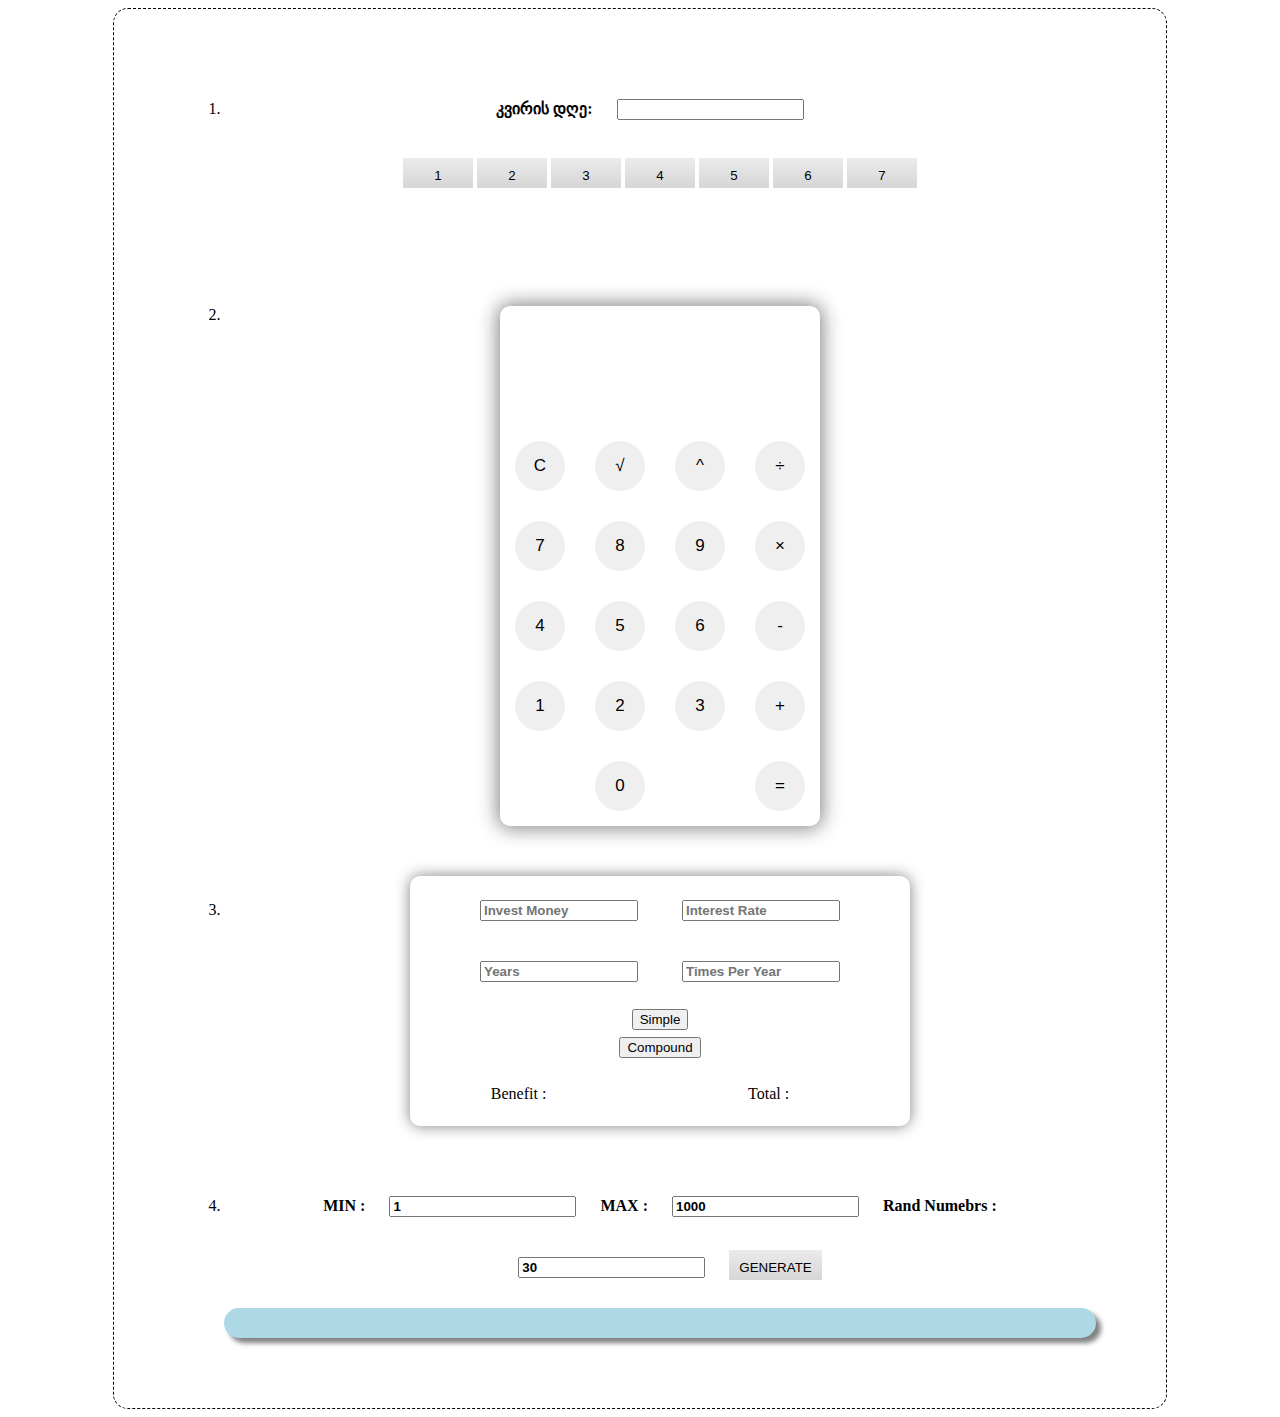
<file: Davaleba_6/index.html>
<!DOCTYPE html>
<html lang="en">

<head>
    <meta charset="UTF-8">
    <meta name="viewport" content="width=device-width, initial-scale=1.0">
    <title>ClassWork 6</title>

    <link rel="stylesheet" href="style.css">
</head>

<body>


    <div class="wrapper">
        <ol>
            <li id="1">

                <div class="box">
                    <label for="day">კვირის დღე: </label>
                    <input type="text" id="day"> <br> <br>
                    <button onclick="displayDay(1)">1</button>
                    <button onclick="displayDay(2)">2</button>
                    <button onclick="displayDay(3)">3</button>
                    <button onclick="displayDay(4)">4</button>
                    <button onclick="displayDay(5)">5</button>
                    <button onclick="displayDay(6)">6</button>
                    <button onclick="displayDay(7)">7</button>
                </div>

            </li>
            <br>
            <li id="2">
                <div id="calculator">
                    <div id="output">
                        <div id="history">

                        </div>

                        <div id="input">

                        </div>
                    </div>
                    <div id="keyboard">
                        <button class="operator" id="clear" onclick="clearAll()">C</button>
                        <button class="operator" id="√"> √</button>
                        <button class="operator" id="^">^</button>
                        <button class="operator" id="/">&#247;</button>
                        <button class="number" id="7">7</button>
                        <button class="number" id="8">8</button>
                        <button class="number" id="9">9</button>
                        <button class="operator" id="*">&times;</button>
                        <button class="number" id="4">4</button>
                        <button class="number" id="5">5</button>
                        <button class="number" id="6">6</button>
                        <button class="operator" id="-">-</button>
                        <button class="number" id="1">1</button>
                        <button class="number" id="2">2</button>
                        <button class="number" id="3">3</button>
                        <button class="operator" id="+">+</button>
                        <button class="empty" id="empty"></button>
                        <button class="number" id="0">0</button>
                        <button class="empty" id="empty"></button>
                        <button class="operator" id="=">=</button>
                    </div>

                </div>

            </li>
            <li>
                <div id="easy-percent">
                    <div class="in">
                        <input type="number" name="invest" id="invest" placeholder="Invest Money">
                        <input type="number" name="rate" id="rate" placeholder="Interest Rate">
                        <input type="number" name="years" id="years" placeholder="Years">
                        <input type="number" name="TimePerYear" id="perYear" placeholder="Times Per Year">
                    </div>
                    <button type="button" onclick="calcInterest()">Simple</button>
                    <button type="button" onclick="compoundInterest()">Compound</button>
                    <div class="out">
                        <div>
                            <span>Benefit : </span>
                            <div id="gain"></div>
                        </div>
                        <div>
                            <span>Total : </span>
                            <div id="total"></div>
                        </div>

                    </div>


                </div>
            </li>
            <li id="5">
                <div class="box">
                    <label for="MIN">MIN : </label>
                    <input type="number" id="MIN" value="1">
                    <label for="MAX">MAX : </label>
                    <input type="number" id="MAX" value="1000">
                    <label for="count">Rand Numebrs : </label>
                    <input type="number" id="count" value="30">
                    <button onclick="generate()">GENERATE</button>
                </div>

                <div class="result" id="randBox">

                </div>

            </li>
        </ol>

    </div>

    <script src="functions.js"></script>
</body>

</html>
</file>
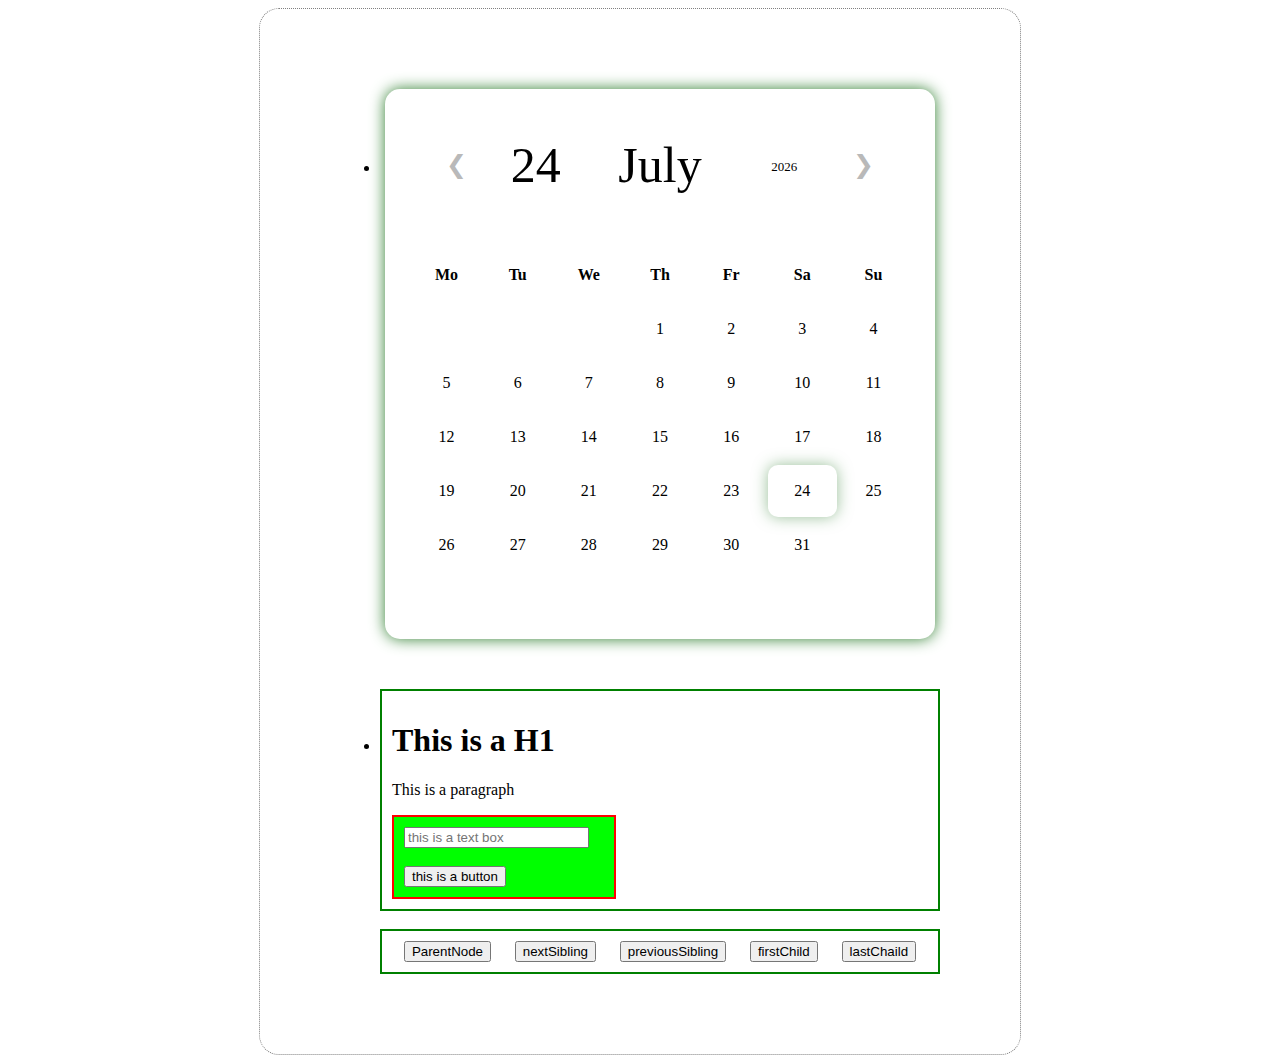
<file: Daveleba_7/index.html>
<!DOCTYPE html>
<html lang="en">

<head>
    <meta charset="UTF-8">
    <meta name="viewport" content="width=device-width, initial-scale=1.0">
    <title>Work 7</title>
    <link rel="stylesheet" href="style.css">
    <script src="app.js"></script>
</head>

<body>
    <div id="wrapper">
        <ul>
            <li>
                <div id="calendar">
                    
                    <div id="fastDisplay">
                    <button onclick="previous()" id="pre">❮</button>
                        <div id="fastDay">

                        </div>
                        <div id="fastMonth">

                        </div>
                        <div id="fastYear">
                            <div id="year">

                            </div>
                            <div id="time">

                            </div>
                        </div>
                        <button id="next" onclick="next()">❯</button>
                    </div>
                    
                    <div id="fullMonth">
                        <table id="innerCalendar">
                        
                        </table>

                    </div>

                </div>
            </li>
            <li id="task2">
                <div style="border: solid 2px green; padding: 10px;">
                    <h1>This is a H1</h1>
                    <p>This is a paragraph</p>
                    <div style="border: solid 2px red; background: lime;width: 200px; padding: 10px;">
                        <input type="text" placeholder="this is a text box">
                        <br><br>
                        <button>this is a button</button>
                    </div>
                </div>
                <br>
                <div style="border: solid 2px green; padding: 10px; display: flex; justify-content: space-around;">
                    <button onclick="parentN(document.getElementById('task2'))">ParentNode</button>
                    <button onclick="nxtSibl(document.getElementById('task2'))">nextSibling</button>
                    <button>previousSibling</button>
                    <button onclick="fchild(document.getElementById('task2'))">firstChild</button>
                    <button>lastChaild</button>
                </div>
            </li>
        </ul>
    </div>
    <script>
        
        date = new Date()
        setCalendar(date)
        
    </script>
    
</body>

</html>
</file>
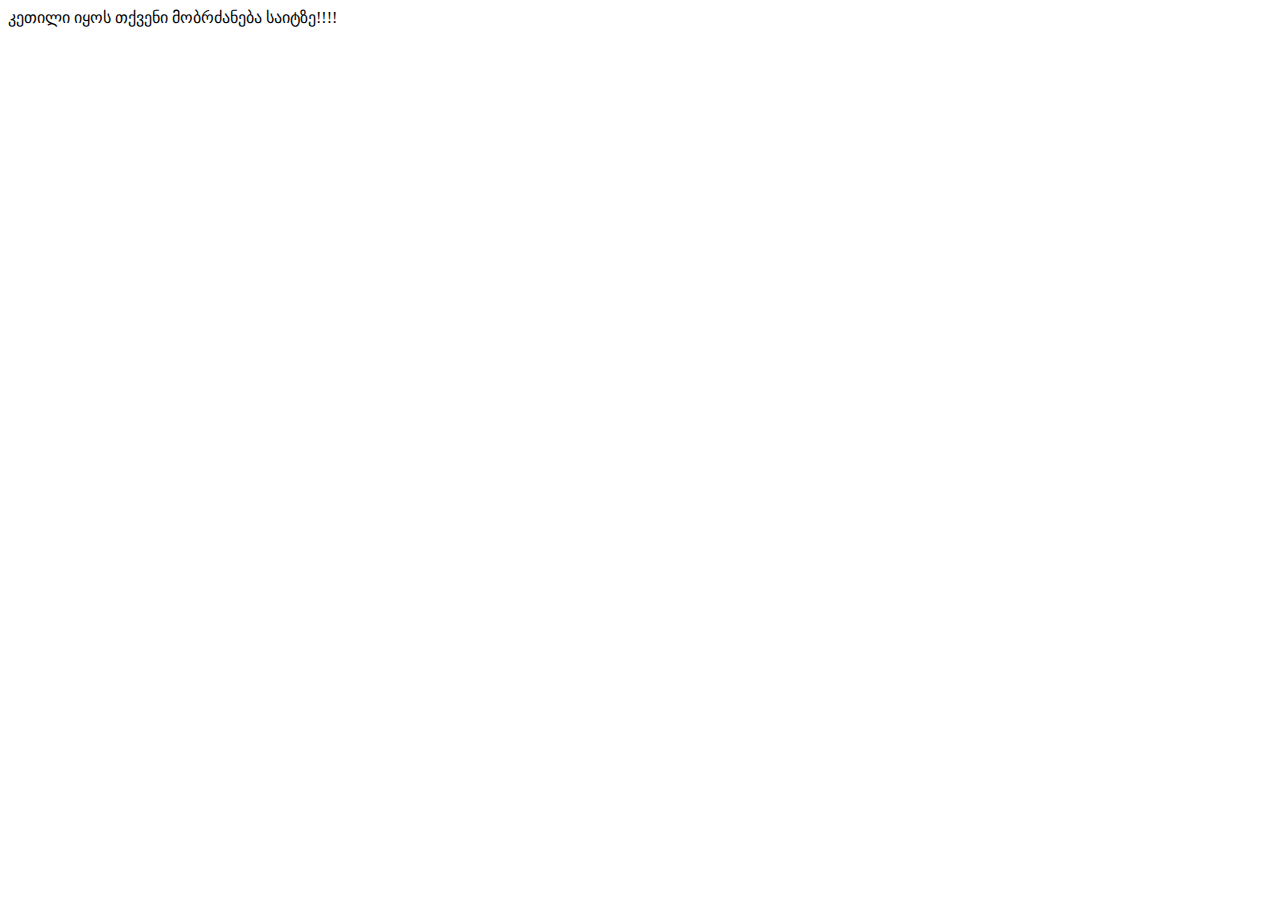
<file: Week_4_Davaleba/index.html>
<!DOCTYPE html>
<html lang="en">
<head>
    <meta charset="UTF-8">
    <meta name="viewport" content="width=device-width, initial-scale=1.0">
    <title>Document</title>
</head>
<body>
    <script>
        alert("გამარჯობა, მე ვარ დიალოგური ფანჯარა alert")
        document.write("კეთილი იყოს თქვენი მობრძანება საიტზე!!!!")
    </script>
</body>
</html>
</file>
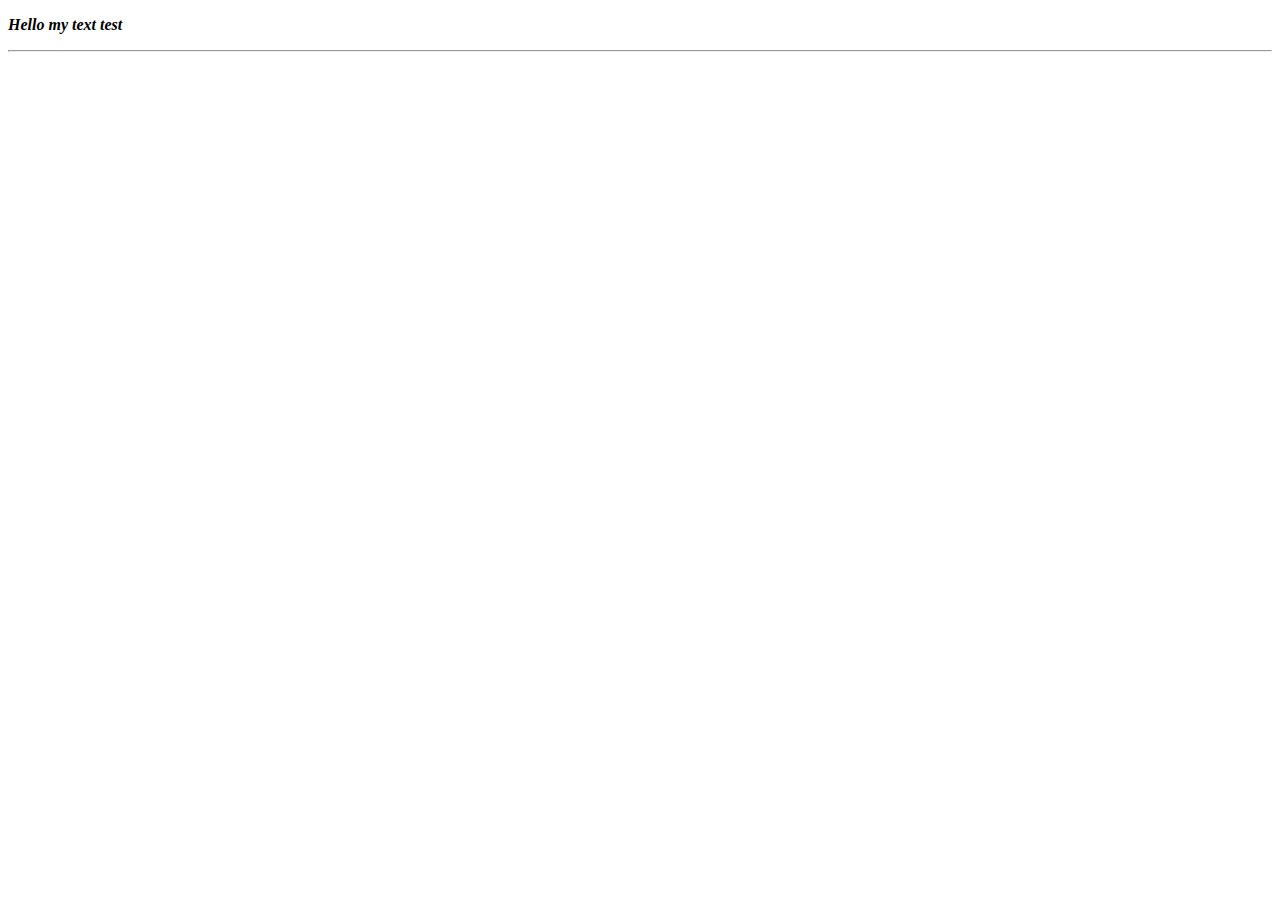
<file: Davaleba_1/Savarjisho_1/index.html>
<!DOCTYPE html>
<html lang="en">
<head>
    <meta charset="UTF-8">
    <meta name="viewport" content="width=device-width, initial-scale=1.0">
    <title>Document</title>
    <script src="java.js"></script>
</head>
<body>
    



    <script>
        print_text()
    </script>
</body>
</html>
</file>
<file: Davaleba_6/style.css>
.wrapper {
	width: 80%;
	padding: 20px;
	border: dashed black 1px;
	border-radius: 15px;
	margin: auto;
}

li {
	margin: 50px;
}

input {
	font-weight: bold;
	margin: 20px;
}

label {
	font-weight: bold;
}

.box {
	width: inherit;
	text-align: center;
}

#randBox{
	background-color: lightblue;
	padding: 15px;
	border-radius: 15px;
	margin: 10px auto;
	box-shadow: gray 5px 5px 5px;
	text-align: center;
}

.box button {
	padding: 10px;
	min-width: 70px;
	height: 30px;
	background-image: linear-gradient(to top, rgb(214, 214, 214), rgb(235, 235, 235));
	border: none;
	cursor: pointer;
}


#calculator{
	width: 320px;
	height: 520px;
	margin: auto;
	border-radius: 10px;
	box-shadow: gray 0px 0px 20px 2px;
}

#output{
	height: 120px;
}

#history{
	text-align: right;
	height: 20px;
	margin: 0 20px;
	padding-top: 20px;
	font-size: 25px;
	color: #919191;
}

#input{
	text-align: right;
	height: 60px;
	margin: 10px 20px;
	font-size: 40px;
}
#keyboard{
	height: 400px;
}
.operator, .number, .empty{
	width: 50px;
	height: 50px;
	margin: 15px;
	float: left;
	border-radius: 50%;
	border: none;
	font-size: 17px;
}

.operator:focus, .number:focus, .empty:focus{
	outline: 0;
}

.number, .operator{
	cursor: pointer;
}

.number:hover, .operator:hover{
	background-color: rgb(206, 206, 206);
}
.number:active{
	font-size: 25px;
	background-color: #7d93e0;
}

.operator:active {
	font-size: 25px;
	background-color: #f08080;
}

#empty{
	background-color: white;
}
#easy-percent{
	width: 500px;
	height: 250px;
	box-shadow: gray 0px 0px 15px;
	margin: auto;
	border-radius: 10px;
	display: flex;
	flex-direction: column;
	align-items: center;
	justify-content: space-around;
}

#easy-percent input{
	width: 150px;
}
.in{
	text-align: center;
}

.out{
	width: inherit;
	display: flex;
	align-items: center;
	justify-content: space-around;
	padding: 20px;
}

#gain, #total{
	padding: 20px;
	display: inline;
}
</file>
<file: Daveleba_7/style.css>
#wrapper{
    border: dotted 1px gray;
    width: 700px;
    padding: 30px;
    border-radius: 20px;
    margin: auto;
}

li{
    margin: 50px;
}

#calendar{
    width: 550px;
    height: 550px;
    box-shadow: rgb(51, 128, 51) 0px 0px 15px;
    margin: auto;
    border-radius: 15px;
    display: flex;
    align-items: center;
    justify-content: space-around;
    flex-direction: column;
    
}

#fastDisplay{
    width: 80%;
    height: 25%;
    display: flex;
    justify-content: space-around;
    align-items: center;
}

#fastDay, #fastMonth, #fastYear{
    width: 50%;
    height: 100%;
    display: flex;
    align-items: center;
    justify-content: center;

}

#fastDay, #fastMonth{
    font-size: 50px;
}
#fastYear{
    font-size: 13px;
    flex-direction: column;
    margin-top: 4px;
}

#fullMonth{
    height: 70%;
    width: 500px;
}
table{
    width: inherit;
}
th,td{
    text-align: center;
    width: 30px;
    height: 50px;
}

#next, #pre{
    width: 50px;
    height: 50px;
    background: white;
    border: none;
    border-radius: 4px;
    font-size: 25px;
    cursor: pointer;
    outline: none;
    color: rgb(185, 185, 185);
}

#next:hover, #pre:hover{
    color: rgb(49, 49, 49);
}
</file>
